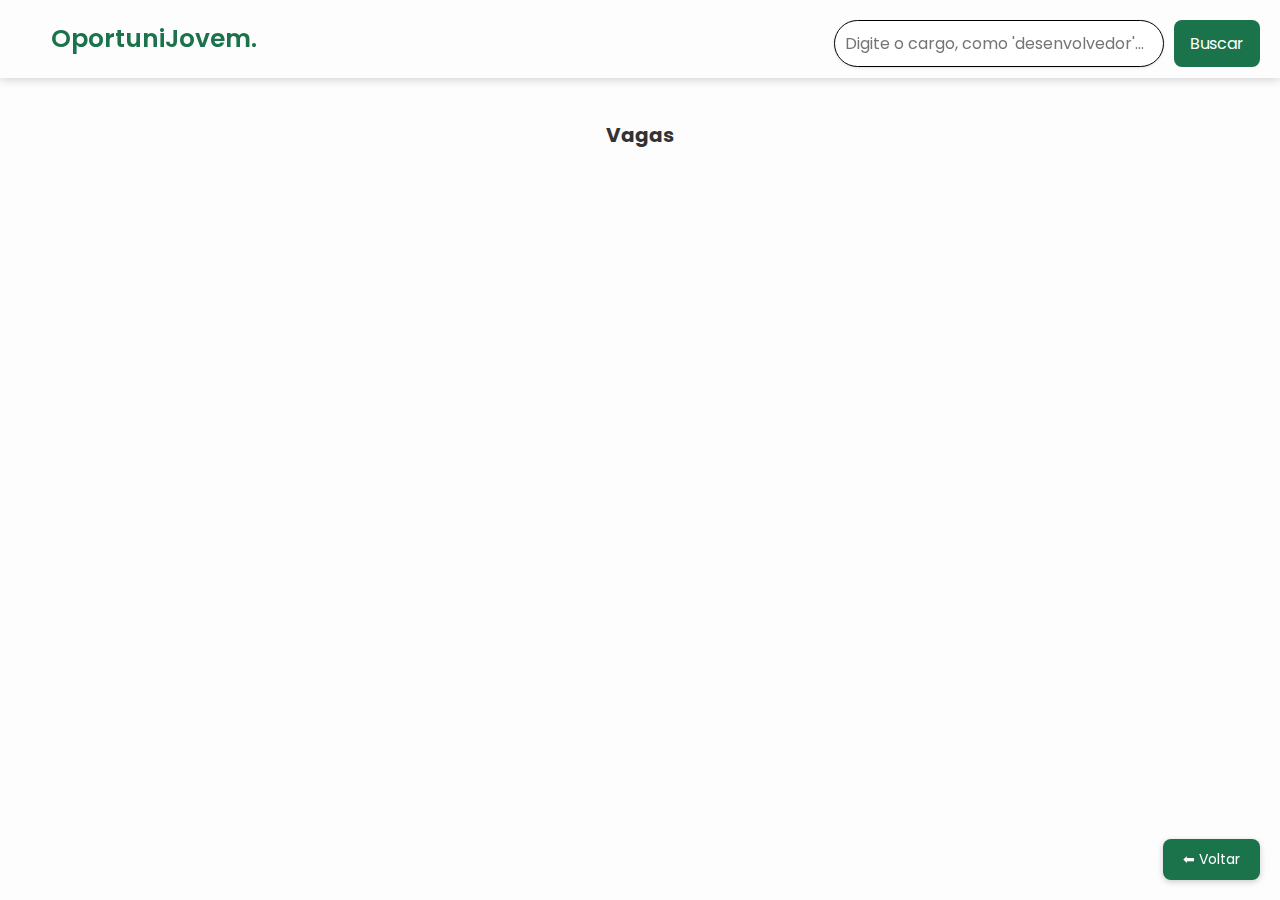
<file: barra/barra.html>
<!DOCTYPE html>
<html lang="pt-br">
<head>
  <meta charset="UTF-8" />
  <meta name="viewport" content="width=device-width, initial-scale=1.0"/>
  <title>OportuniJovem</title>
  <link rel="website icon" type="image/png" href="img/Background Eraser (1).png">

  <!-- Swiper CSS -->
  <link rel="stylesheet" href="https://cdn.jsdelivr.net/npm/swiper@9/swiper-bundle.min.css"/>

  <!-- Boxicons -->
  <link href="https://unpkg.com/boxicons@2.1.4/css/boxicons.min.css" rel="stylesheet"/>

  <!-- Custom CSS -->
  <link rel="stylesheet" href="/barra/barra.css" />
</head>
<body>

  <!-- Header -->
  <header class="header">
    <a href="#" class="logo">OportuniJovem.</a>

    <div id="searchContainer" class="search-bar">
      <input type="text" id="searchInput" placeholder="Digite o cargo, como 'desenvolvedor'..." />
      <button onclick="searchJobs()">Buscar</button>
    </div>
  </header>
  
<a href="/index.html" class="voltar-btn">⬅ Voltar</a>


  <!-- Container de Resultados -->
  <div class="container">
    <h1>Vagas</h1>
    <div id="results"></div>
  </div>

  <!-- Scripts -->
  <script src="/barra/barra.js"></script>
</body>
</html>
</file>
<file: barra/barra.css>
@import url('https://fonts.googleapis.com/css2?family=Poppins:wght@300;400;500;600;700;800;900&display=swap');

* {
    margin: 0;
    padding: 0;
    box-sizing: border-box;
    text-decoration: none;
    border: none;
    outline: none;
    scroll-behavior: smooth;
    font-family: 'Poppins', sans-serif;
}
html {
    font-size: 62.5%;
    overflow-x: hidden;
}
body {
    background: var(--bg-color);
    color: var(--text-color);
}
:root {
    --bg-color: #fdfdfd;
    --text-color: #333;
    --main-color: #1B734C;
    --white-color: #fdfdfd;
    --shadow-color: rgba(0, 0, 0, .2);
}

.header {
    position: fixed;
    top: 0;
    left: 0;
    width: 100%;
    padding: 2rem 4%;
    background: var(--bg-color);
    display: flex;
    align-items: center;
    justify-content: space-between;
    z-index: 100;
    box-shadow: 0 .1rem 1rem var(--shadow-color);
}

.logo {
    font-size: 2.5rem;
    color: var(--main-color);
    font-weight: 600;
}

.search-bar {
    position: fixed;
    top: 2rem;
    right: 2rem;
    display: flex;
    gap: 1rem;
    z-index: 999;
}

.search-bar input[type="text"] {
    width: 330px;
    padding: 10px;
    font-size: 16px;
    border: 1px solid #000000;
    border-radius: 84px;
    box-shadow: 0 1px 3px rgba(0,0,0,0.1);
}

.search-bar button {
    padding: 10px 16px;
    font-size: 16px;
    border: none;
    border-radius: 8px;
    background-color: var(--main-color);
    color: white;
    cursor: pointer;
    transition: background-color 0.3s;
}

.search-bar button:hover {
    background-color: #145c3c;
}

.container {
    max-width: 800px;
    margin: 120px auto 50px;
    text-align: center;
}

h1 {
    color: #333;
    margin-bottom: 30px;
}

#results {
    display: grid;
    grid-template-columns: repeat(auto-fit, minmax(200px, 1fr));
    gap: 2rem;
    padding: 2rem;
    justify-content: center;
}


.job-item {
    background: var(--bg-color);
    padding: 2rem;
    border-radius: 1.5rem;
    box-shadow: 0 .1rem .5rem var(--shadow-color);
    text-align: left;
    border-top: .5rem solid var(--main-color);
    border-bottom: .5rem solid var(--main-color);
    transition: .5s ease;
    display: flex;
    flex-direction: column;
    justify-content: space-between;
    overflow: hidden;
    word-wrap: break-word;
}


.job-item h3 {
    font-size: 2.6rem;
    text-align: center;
    margin-bottom: 1rem;
    transition: .5s ease;
}

.job-item:hover h3 {
    color: var(--main-color);
}

.job-item p {
    font-size: 1.6rem;
    line-height: 1.6;
    margin: 0.5rem 0;
}

.job-item p strong {
    display: inline-block;
    width: 100%;
    text-align: left;
}

.job-item a {
    display: inline-block;
    margin-top: 10px;
    background-color: var(--main-color);
    color: white;
    padding: 8px 12px;
    text-decoration: none;
    border-radius: 5px;
    font-weight: bold;
}

.job-item a:hover {
    background-color: var(--bg-color);
    border: 2px solid var(--main-color);
    color: var(--main-color);
}

.voltar-btn {
  position: fixed;
  bottom: 2rem;
  right: 2rem;
  padding: 1rem 2rem;
  font-size: 1.4rem;
  background-color: var(--main-color);
  color: white;
  border: none;
  border-radius: 8px;
  cursor: pointer;
  box-shadow: 0 2px 6px rgba(0, 0, 0, 0.2);
  transition: background-color 0.3s ease;
  z-index: 1000;
}

.voltar-btn:hover {
  background-color: #145f3d;
}

/* Responsividade para telas pequenas */
@media (max-width: 768px) {
  .header {
    flex-direction: column;
    align-items: center;
    padding: 1rem 2rem;
  }

  .logo {
    font-size: 2rem;
    margin-bottom: 1rem;
  }

  .search-bar {
    position: static;
    transform: none;
    flex-direction: column;
    width: 100%;
    align-items: center;
    gap: 1rem;
  }

  .search-bar input[type="text"] {
    width: 90%;
    font-size: 1.4rem;
  }

  .search-bar button {
    width: 90%;
    font-size: 1.4rem;
  }

  .container h1 {
    font-size: 2rem;
    margin-top: 6rem;
  }

  #results {
    flex-direction: column;
    align-items: center;
  }

  .job-item {
    flex: 1 1 100%;
    width: 90%;
    min-height: auto;
    padding: 2rem 1rem;
  }

  .voltar-btn {
    bottom: 1rem;
    right: 1rem;
    padding: 0.8rem 1.6rem;
    font-size: 1.2rem;
  }
}
</file>
